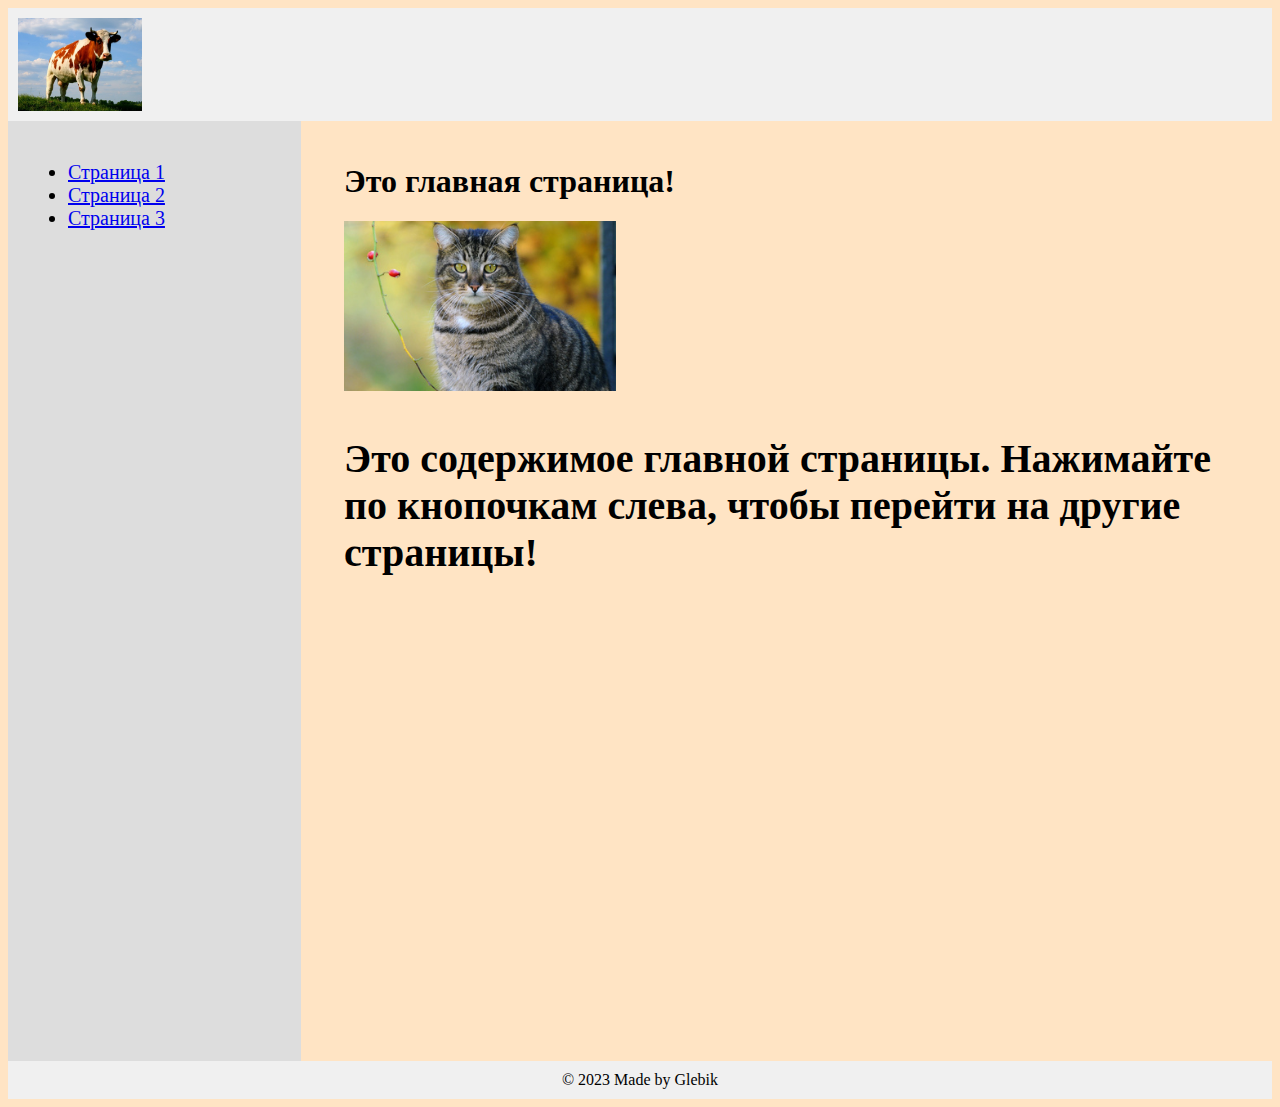
<file: index.html>
<!DOCTYPE html>
<html>
<head>
    <meta charset="UTF-8">
    <meta name="viewport" content="width=device-width, initial-scale=1.0">
    <title>Главная страница</title>
    <link rel="stylesheet" href="styles.css">
</head>
<body>
<header>
    <img src="cow.jpg" alt="Логотипчик" onclick="window.location.href='index.html'">
</header>
<nav>
    <ul>
        <li><a href="1.html">Страница 1</a></li>
        <li><a href="2.html">Страница 2</a></li>
        <li><a href="3.html">Страница 3</a></li>
    </ul>
</nav>
<section>
    <h1>Это главная страница!</h1>
    <img class="animation" src="cat.jpg" alt="Картинка">
    <p>Это содержимое главной страницы. Нажимайте по кнопочкам слева, чтобы перейти на другие страницы!</p>
</section>
<footer>
    &copy; 2023 Made by Glebik
</footer>
</body>
</html>
</file>
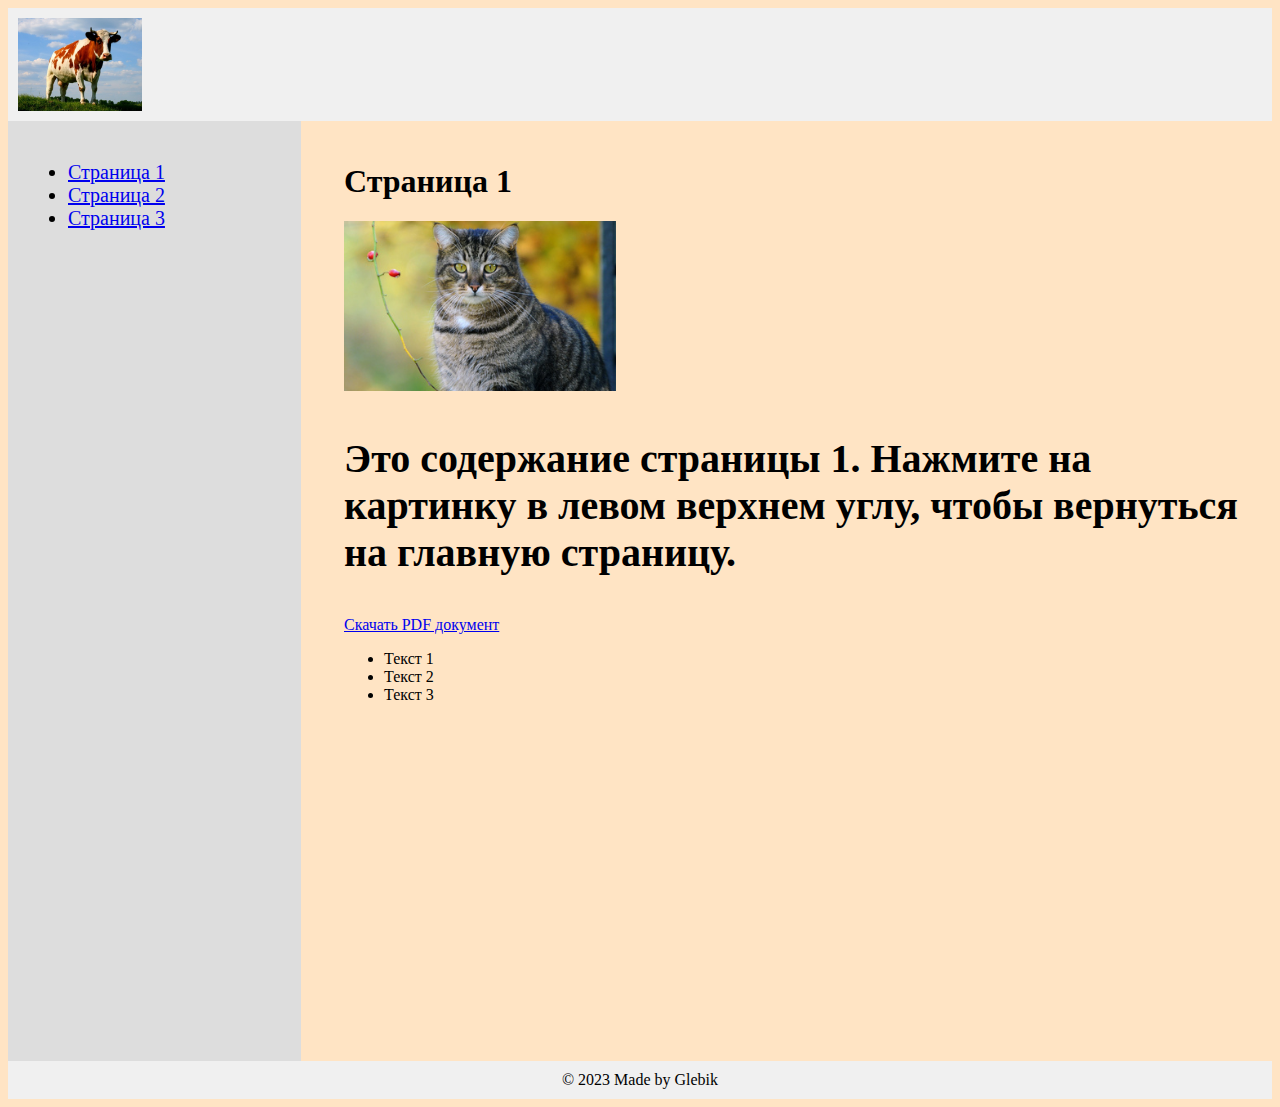
<file: 1.html>
<!DOCTYPE html>
<html>
<head>
    <meta charset="UTF-8">
    <meta name="viewport" content="width=device-width, initial-scale=1.0">
    <link rel="stylesheet" href="styles.css">
    <title>Страница 1</title>
</head>
<body>
<header>
    <img src="cow.jpg" alt="Логотипчик" onclick="window.location.href='index.html'">
</header>
<nav>
    <ul>
        <li><a href="1.html">Страница 1</a></li>
        <li><a href="2.html">Страница 2</a></li>
        <li><a href="3.html">Страница 3</a></li>
    </ul>
</nav>
<section>
    <h1>Страница 1</h1>
    <img class="animation" src="cat.jpg" alt="Картинка 1" width="1280" height="714">
    <p>Это содержание страницы 1. Нажмите на картинку в левом верхнем углу, чтобы вернуться на главную страницу.</p>
    <a href="document1.pdf">Скачать PDF документ</a>
    <ul>
        <li>Текст 1</li>
        <li>Текст 2</li>
        <li>Текст 3</li>
    </ul>
</section>
<footer>
    &copy; 2023 Made by Glebik
</footer>
</body>
</html>
</file>
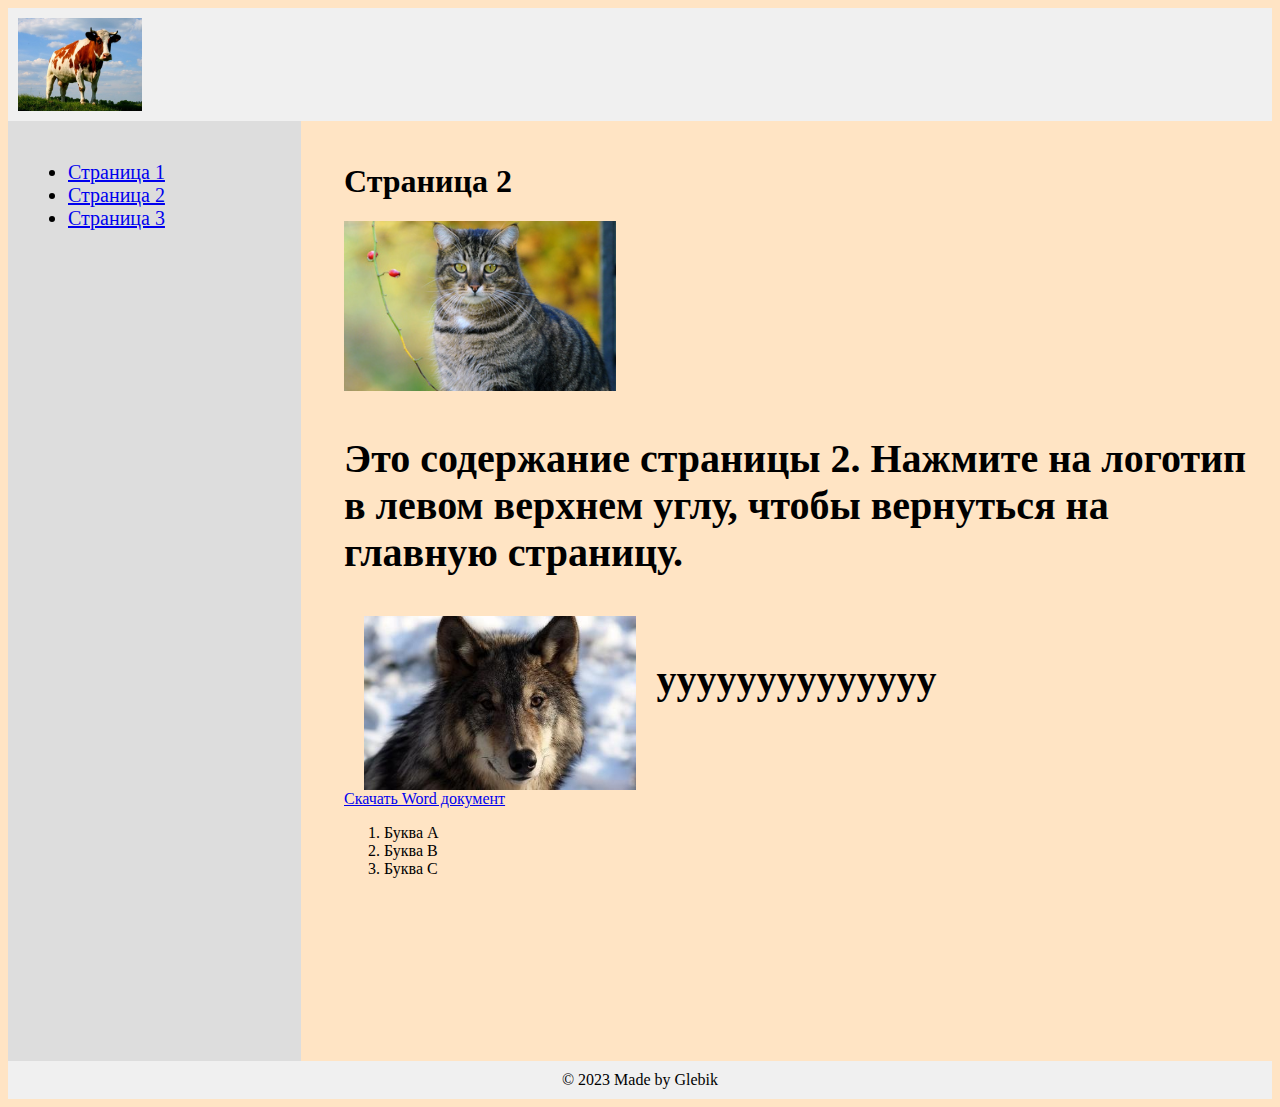
<file: 2.html>
<!DOCTYPE html>
<html>
<head>
    <meta charset="UTF-8">
    <meta name="viewport" content="width=device-width, initial-scale=1.0">
    <link rel="stylesheet" href="styles.css">
    <title>Страница 2</title>
</head>
<body>
<header>
    <img src="cow.jpg" alt="Логотипчик" onclick="window.location.href='index.html'">
</header>
<nav>
    <ul>
        <li><a href="1.html">Страница 1</a></li>
        <li><a href="2.html">Страница 2</a></li>
        <li><a href="3.html">Страница 3</a></li>
    </ul>
</nav>
<section>
    <h1>Страница 2</h1>
    <img class="animation" src="cat.jpg" alt="Картинка 2">
    <p>Это содержание страницы 2. Нажмите на логотип в левом верхнем углу, чтобы вернуться на главную страницу.</p>
    <div class="text">
        <img class="content-image" src="wolf.jpg" alt="Специальная картинка">
        <p>уууууууууууууу</p>

    </div>
    <a href="document2.docx">Скачать Word документ</a>
    <ol>
        <li>Буква A</li>
        <li>Буква B</li>
        <li>Буква C</li>
    </ol>
</section>
<footer>
    &copy; 2023 Made by Glebik
</footer>
</body>
</html>
</file>
<file: styles.css>
body {
    font-family: 'Times New Roman', Times, serif;
    background: bisque;
}

header {
    text-align: center;
    background-color: #f0f0f0;
    padding: 10px;
}

nav {
    float: left;
    width: 20%;
    height: 100vh;
    background-color: #ddd;
    padding: 20px;
    font-size: 20px;
}

section {
    margin-left: 25%;
    padding: 20px;
}

footer {
    clear: both;
    text-align: center;
    background-color: #f0f0f0;
    padding: 10px;
}

img {
    max-width: 100%;
    height: 30%;
    width: 30%;
}

.text {
    display: flex;
}

.animation {
    animation: pulse 1s infinite;
}

h1, h2 {
    color: black;
}

p {
    font-family: 'Times New Roman', Times, serif;
    font-weight: bold;
    font-size: 40px;
}

header > img {
    width: 10%;
    left: 0;
    display: flex;
}

@keyframes pulse {
    0% {
        transform: scale(1);
    }
    50% {
        transform: scale(1.05);
    }
    100% {
        transform: scale(1);
    }
}

.content-image {
    float: right;
    margin-left: 20px;
    margin-right: 20px;
}

form {
    margin-top: 20px;
}
</file>
